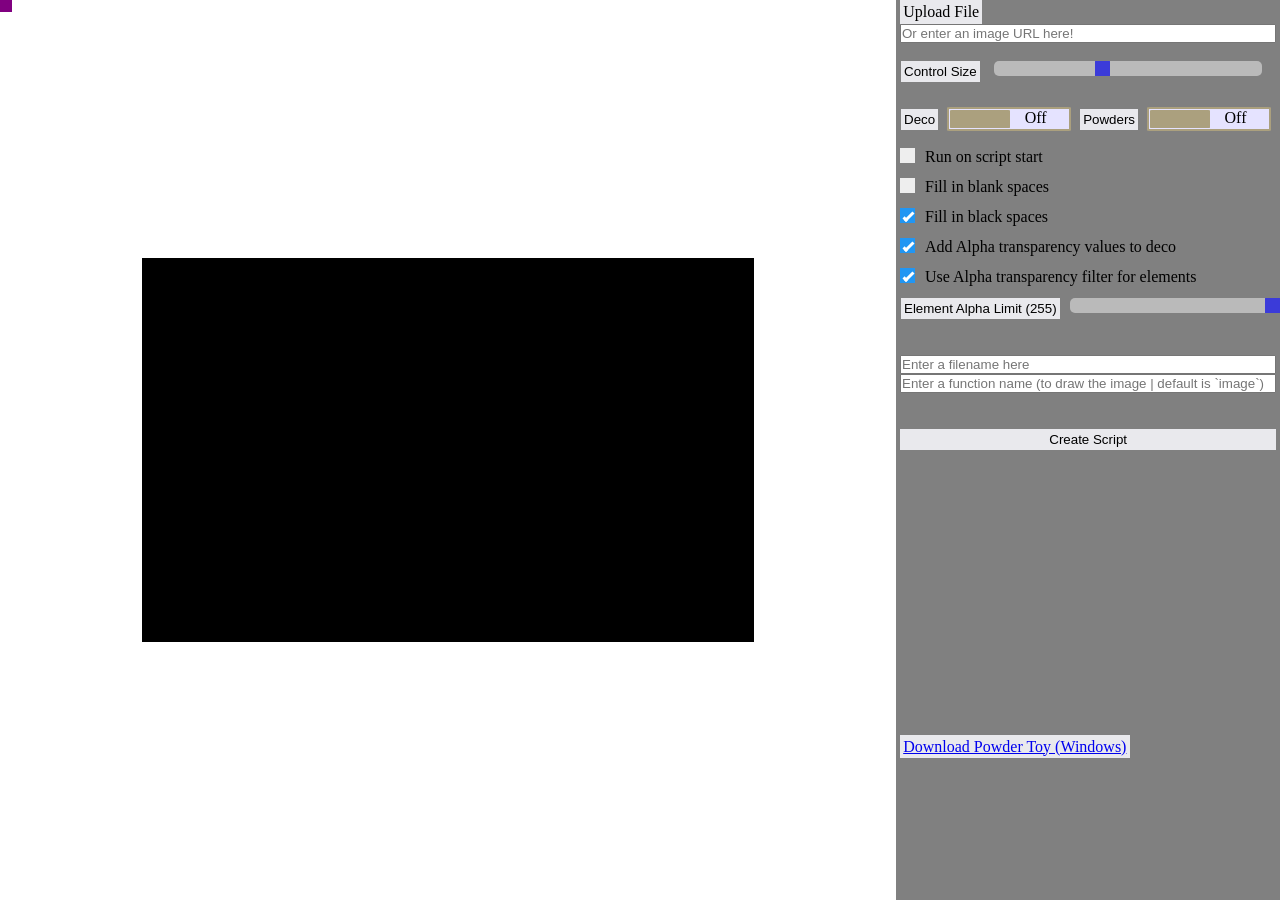
<file: index.html>
<head>
	<title>PowderToy Image Converter</title>
	<link rel="stylesheet" type="text/css" href="index.css" />
	<link rel="stylesheet" type="text/css" href="checkboxes.css" />
	<meta charset="utf-8">
</head>

<body>
	<div>
		<canvas style="float:left; display:inline-block" width="500" height="500"></canvas>

		<div class="controls" style="display:inline-block" id="controlsDiv">
			<label class="fileControlButton" style="display:inline-block;">
				<p id="uploadFileText">Upload File</p>
				<input type="file" style="display:none;" accept="image/*" id="loadImageInput">
			</label>
			<br>
			<label>
				<input id="imageurlInput" style="margin-left: 4px; width:98%" placeholder="Or enter an image URL here!"></input>
			</label>
			<br>
			<br>
			<input type="button" class="ctrlLabel noDispButton" value="Control Size"></input>
			<input style="margin-left: 5px" class="slider" type="range" min="0" max="30" id="sizeControlSizeSlider" value="12">
			<br>
			<br>
			<div style="white-space: nowrap; display:inline-block">
				<input value="Deco" class="ctrlLabel noDispButton" style="display:inline-block;" type="button"></input>
				<input type="checkbox" id="DecoSwitch" class="checkbox" />
				<label style="text-align:center;" for="DecoSwitch" class="toggle">
					<p style="text-align:center;" class="noSelect switchtxt">&nbsp;&emsp;On&emsp;&emsp;&nbsp;Off</p>
				</label>
			</div>
			
			<div style="white-space: nowrap; display:inline-block">
				<input value="Powders" class="ctrlLabel noDispButton" style="display:inline-block;" type="button"></input>
				<input type="checkbox" id="PowderSwitch" class="checkbox" />
				<label style="text-align:center;" for="PowderSwitch" class="toggle">
					<p style="text-align:center;" class="noSelect switchtxt">&nbsp;&emsp;On&emsp;&emsp;&nbsp;Off</p>
				</label>
			</div>
			
			<br>
			<br>
			
			<label style="margin-left: 4px" class="container">Run on script start
				<input type="checkbox" onclick="this.checked ? functionnameInput.placeholder = 'function name (does not apply)' : functionnameInput.placeholder = 'Enter a function name (to draw the image | default is `image`)'" id="runOnStart">
				<span class="checkmark"></span>
			</label>
			
			<label style="margin-left: 4px" class="container">Fill in blank spaces
				<input type="checkbox" id='usewarp'>
				<span class="checkmark"></span>
			</label>
			
			<label style="margin-left: 4px" class="container">Fill in black spaces
				<input type="checkbox" id="useblack" checked="checked">
				<span class="checkmark"></span>
			</label>
			
			<label style="margin-left: 4px" class="container">Add Alpha transparency values to deco
				<input type="checkbox" id="usealpha" checked="checked">
				<span class="checkmark"></span>
			</label>
			
			<label style="margin-left: 4px" class="container">Use Alpha transparency filter for elements
				<input type="checkbox" id="usealphaE" checked="checked">
				<span class="checkmark"></span>
			</label>
			
			<div style="display:flex" title="only if above checkbox is checked">
			<input id="lblAplSlid" type="button" class="ctrlLabel noDispButton" value="Element Alpha Limit (255)" title="only if above checkbox is checked"></input>
			<input style="margin-left: 5px" class="slider" type="range" min="0" max="255" id="alphaElimit" title="only if above checkbox is checked" value="255">
			</div>
			
			<br>
			<br>
			
			<label>
				<input id="filenameInput" style="margin-left: 4px; width:98%" placeholder="Enter a filename here"></input>
			</label>
			<label>
				<input id="functionnameInput" style="margin-left: 4px; width:98%" placeholder="Enter a function name (to draw the image | default is `image`)"></input>
			</label>
			
			<br>
			<br>
			<br>
			<input type="button" style="width:98%" class="fileControlButton" value="Create Script" onclick="generateScript(!!DecoSwitch.checked, !!PowderSwitch.checked, !!usewarp.checked, !!usealpha.checked, !!useblack.checked, !!usealphaE.checked, alphaElimit.value, !!runOnStart.checked)">
			<br>
			<br>
			<br>
			<br>
			<br>
			<br>
			<br>
			<br>
			<br>
			<br>
			<br>
			<br>
			<br>
			<br>
			<br>
			<br>
			<br>
			<a href="https://powdertoy.co.uk/Download/powder.zip" style="width:98%" class="fileControlButton">Download Powder Toy (Windows)</a>
		</div>
	</div>
	<script src='./gpu-browser.min.js'></script>
	<script src="index.js"></script>
	<script src="scripter.js"></script>
	<script>
		alphaElimit.addEventListener('change', function (e) {lblAplSlid.value = `Element Alpha Limit (${e.target.value})`})
		alphaElimit.addEventListener('input', function (e) {lblAplSlid.value = `Element Alpha Limit (${e.target.value})`})
		alphaElimit.addEventListener('load', function (e) {e.target.value = 255; lblAplSlid.value = `Element Alpha Limit (${e.target.value})`})
	</script>
</body>
</file>
<file: index.css>
* {
	margin:0;
	padding:0;
} /* to remove the top and left whitespace */

:root {
  --slider-color: #1f1fff;;
}



div {
	margin:0; padding:0;
}

.controls {
	overflow: auto;
	width: 30%;
	/*display: inline-block;*/
	background: gray;
	float:left;
	height: 100%;
	
}
.noDispButton {
	background: none;
	border: none;
	margin-left:5px; margin-right:5px;
	padding: 3px
}







.slider {
  -webkit-appearance: none;
  width: 70%;
  height: 15px;
  border-radius: 5px;  
  background: #d3d3d3;
  outline: none;
  opacity: 0.7;
  -webkit-transition: .2s;
  transition: opacity .2s;
}
.slider::-webkit-slider-thumb {
  -webkit-appearance: none;
  appearance: none;
  width: 15px;
  height: 15px;
  border-radius: 2%; 
  background: #1f1fff;
  cursor: pointer;
}

.slider::-moz-range-thumb {
  width: 15px;
  height: 15px;
  border-radius: 2%;
  background: var(--slider-color);
  cursor: pointer;
}













.noSelect {
	user-select: none; /* supported by Chrome and Opera */
   -webkit-user-select: none; /* Safari */
   -khtml-user-select: none; /* Konqueror HTML */
   -moz-user-select: none; /* Firefox */
   -ms-user-select: none; /* Internet Explorer/Edge */
}


/* toggle in label designing */
.toggle {
	text-align:center;
	top:7px;
	position : relative;
	display : inline-block;
	width : 120px;
	height : 20px;
	background-color: #e5e3ff;  /*The background of the blue side*/
	border-radius: 3%;
	border: 2px solid #aba07e;
}
		
/* After slide changes */
.toggle:after {
	content: '';
	position: absolute;
	width: 60px;
	height: 18px;
	border-radius: 3%;
	background-color: #aba07e;
	top: 1px; 
	left: 1px;
	transition:  all 0.5s;
}
		
/* Toggle text */
.switchtxt {
	position: absolute;
	/*top: -15px;*/
	text-align:center;
}
		
/* Checkbox checked effect */
.checkbox:checked + .toggle::after {
	left : 59px; 
}
		
/* Checkbox checked toggle label bg color */
.checkbox:checked + .toggle {
	background-color: #e8ffe6; /*The background of the green side*/
}
		
/* Checkbox vanished */
.checkbox { 
	display : none;
}


.fileControlButton {
	/*display: inline-block;*/
	border: none;
	background: #e9e9ed;
	padding: 0.2em;
	margin-left: 4px;
}
.fileControlButton:hover {
	background: #c1c1c7;
}








.ctrlLabel {
	background: #e9e9ed;
}
</file>
<file: checkboxes.css>
/*copied from w3schools with no regret ÒwÓ*/
/* Customize the label (the container) */
.container {
  display: block;
  position: relative;
  padding-left: 25px;
  margin-bottom: 12px;
  cursor: pointer;
  -webkit-user-select: none;
  -moz-user-select: none;
  -ms-user-select: none;
  user-select: none;
}

/* Hide the browser's default checkbox */
.container input {
  position: absolute;
  opacity: 0;
  cursor: pointer;
  height: 0;
  width: 0;
}

/* Create a custom checkbox */
.checkmark {
  position: absolute;
  top: 0;
  left: 0;
  height: 15px;
  width: 15px;
  background-color: #eee;
}

/* On mouse-over, add a grey background color */
.container:hover input ~ .checkmark {
  background-color: #ccc;
}

/* When the checkbox is checked, add a blue background */
.container input:checked ~ .checkmark {
  background-color: #2196F3;
}

/* Create the checkmark/indicator (hidden when not checked) */
.checkmark:after {
  content: "";
  position: absolute;
  display: none;
}

/* Show the checkmark when checked */
.container input:checked ~ .checkmark:after {
  display: block;
}

/* Style the checkmark/indicator */
.container .checkmark:after {
  left: 6px;
  top: 2px;
  width: 2px;
  height: 9px;
  border: solid white;
  border-width: 0 3px 3px 0;
  -webkit-transform: rotate(45deg);
  -ms-transform: rotate(45deg);
  transform: rotate(45deg);
}
</file>
